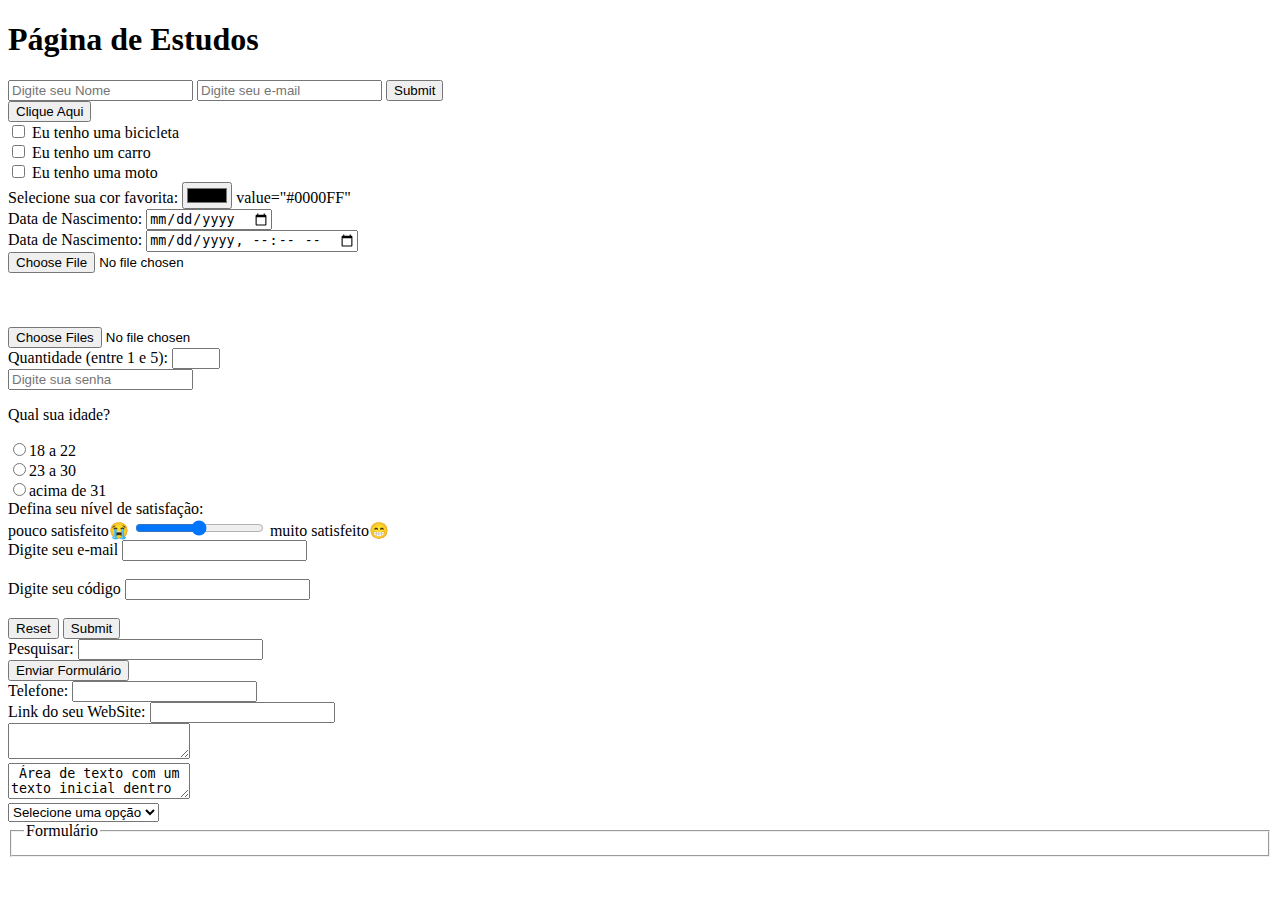
<file: index.html>
<!DOCTYPE html>
<html lang="pt-br">

<head>
    <meta charset="UTF-8">
    <meta name="viewport" content="width=device-width, initial-scale=1.0">
    <title>Formulários</title>
</head>

<body>
    <h1>Página de Estudos</h1>
    <!-- nome, email, enviar -->
    <form metod="get" action="envio_dados.php">
        <input type="text" name="nome" placeholder="Digite seu Nome">
        <input type="e-mail" name="email" placeholder="Digite seu e-mail">
        <input type="submit" name="enviar" placeholder="Enviar">
    </form>

    <!-- botão clique aqui -->
    <form>
        <input type="button" value="Clique Aqui" onclick="msg()">
    </form>

    <!-- veículo -->
    <form>
        <input type="checkbox" name="veículo1" value="bicicleta">
        Eu tenho uma bicicleta<br>
        <input type="checkbox" name="veículo2" value="carro">
        Eu tenho um carro<br>
        <input type="checkbox" name="veículo3" value="moto">
        Eu tenho uma moto
    </form>

    <!-- cor favorita -->
    <form>
        Selecione sua cor favorita: <input type="color" name="favcolor">
        value="#0000FF"
    </form>

    <!-- data nascimento -->
    <form>
        Data de Nascimento: <input type="date" name="nascimento">
    </form>

    <!-- data nascimento com hora -->
    <form>
        Data de Nascimento: <input type="datetime-local" name="bdaytime">
    </form>

    <!-- Para permitir o envio de um arquivo por vez -->
    <form>
        <input type="file" name="arquivos">
    </form>
    <br><br><br>

    <!-- Para permitir seleção de múltiplos arquivos -->
    <form>
        <input type="file" name="arquivos" multiple>
    </form>

    <!-- número de 1 a 5 -->
    <form>
        Quantidade (entre 1 e 5): <input type="number" name="qtd" min="1" max="5">
    </form>

    <!-- senha -->
    <form>
        <input type="password" name="senha" placeholder="Digite sua senha">
    </form>

    <!-- idade -->
    <form>
        <p>Qual sua idade?</p>
        <input type="radio" name="idade" value="18_22">18 a 22<br>
        <input type="radio" name="idade" value="23_30">23 a 30<br>
        <input type="radio" name="idade" value="mais31">acima de 31<br>
    </form>

    <!-- satisfação -->
    <form>
        Defina seu nível de satisfação:<br>
        pouco satisfeito😭
        <input type="range" name="satisfacao" min="0" max="10">
        muito satisfeito😁
    </form>

    <!-- label= funcionar o reset -->
    <!-- email, código, submit -->
    <form>
        <label for="email"> Digite seu e-mail</label>
        <input type="email" id="email" name="email"><br><br>
        <label for="pin">Digite seu código</label>
        <input type="text" id="pin" maxlength="4"><br><br>
        <input type="reset" value="Reset">
        <input type="submit" value="Submit">
    </form>

    <!-- pesquisa -->
    <form>
        Pesquisar: <input type="search" name="q">
    </form>

    <!-- botão enviar formulário -->
    <form>
        <input type="submit" value="Enviar Formulário">
    </form>

    <!-- telefone -->
    <form>
        Telefone: <input type="tel" name="usetel">
    </form>

    <!-- link website -->
    <form>
        Link do seu WebSite: <input type="url" name="webpage">
    </form>

    <!-- área texto -->
    <form>
        <textarea></textarea>
        <br>
        <textarea> Área de texto com um texto inicial dentro</textarea>
    </form>

    <!-- selecione uma opção -->
    <select name="lista" id="lista">
        <option>Selecione uma opção</option>
        <option>Macarrão</option>
        <option>Pizza</option>
        <option>Nhoque</option>
        <option>Canelone</option>
    </select>

    <!-- text area - formulário -->
    <fieldset>
        <legend>Formulário</legend>
    </fieldset>

    <script>
        function msg() {
            alert("Você clicou no botão!")
        }
    </script>
</body>

</html>
</file>
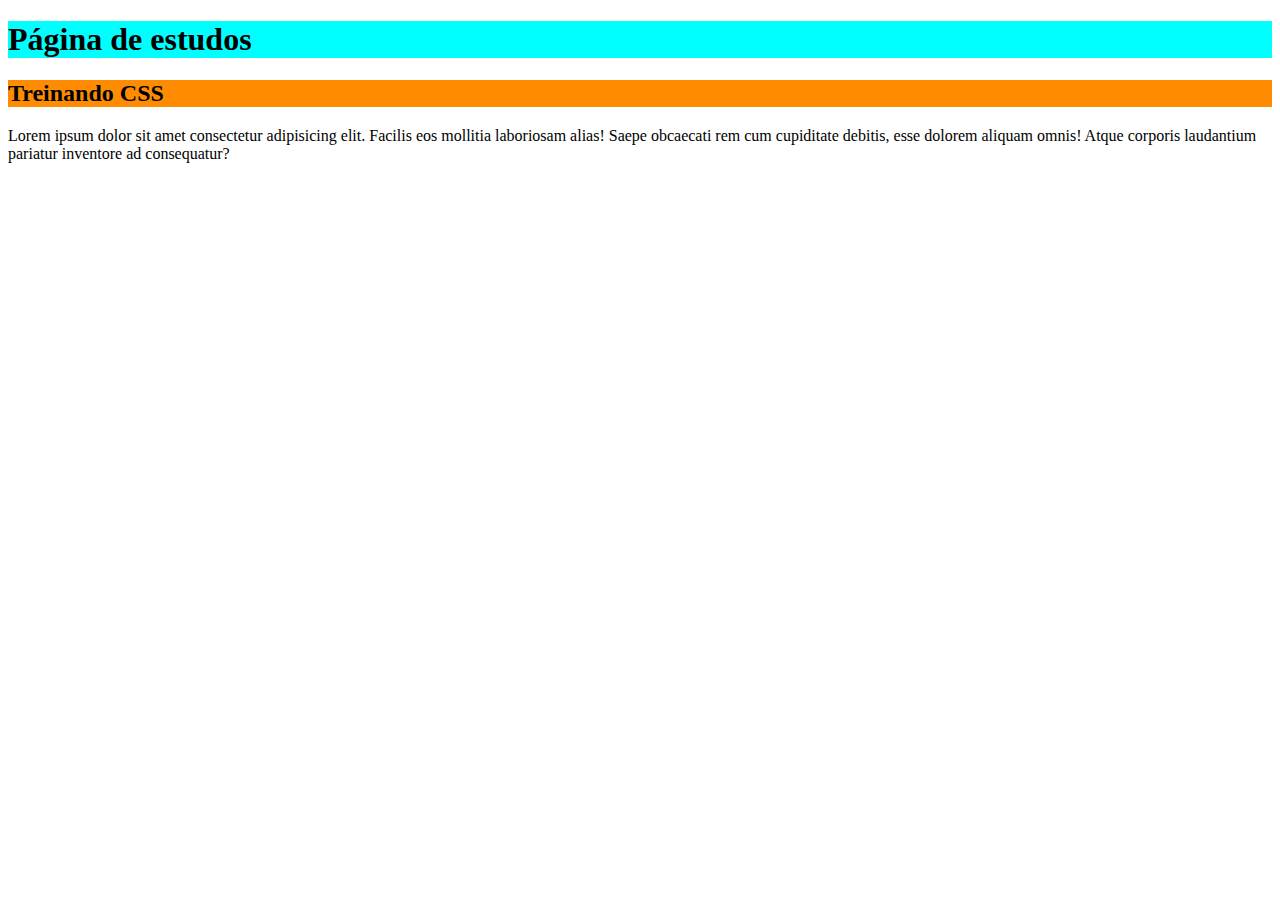
<file: exemplo_aula/index.html>
<!DOCTYPE html>
<html lang="pt-br">

<head>
    <meta charset="UTF-8">
    <meta name="viewport" content="width=device-width, initial-scale=1.0">
    <title>Página de estudos CSS</title>
    <link rel="stylesheet" href="estilo.css">
</head>

<body>
    <h1>Página de estudos</h1>
    <h2>Treinando CSS</h2>
    <p>Lorem ipsum dolor sit amet consectetur adipisicing elit. Facilis eos mollitia laboriosam alias! Saepe obcaecati
        rem cum cupiditate debitis, esse dolorem aliquam omnis! Atque corporis laudantium pariatur inventore ad
        consequatur?</p>
</body>

</html>
</file>
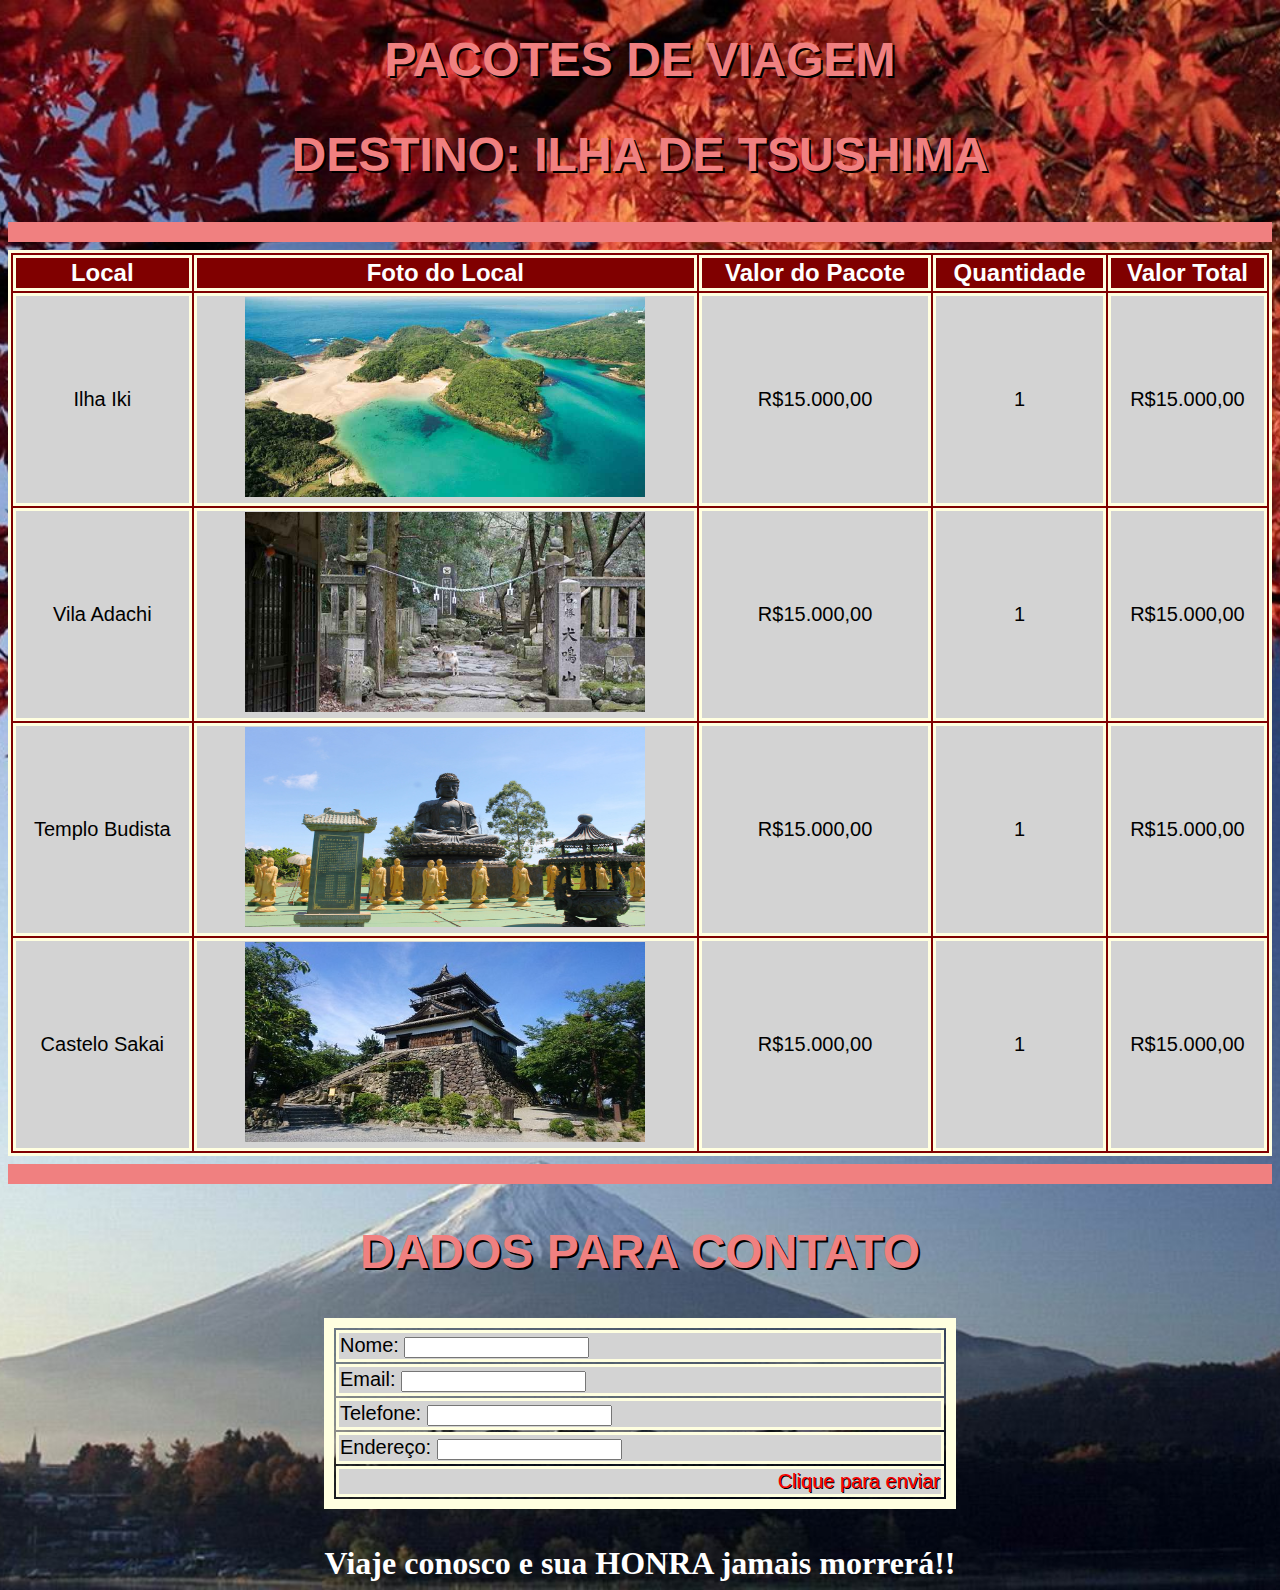
<file: pacote_de_viagens/index.html>
<!DOCTYPE html>
<html lang="pt-br">
<head>
    <meta charset="UTF-8">
    <meta name="viewport" content="width=device-width, initial-scale=1.0">
    <title>Pacote de Viagens - Tsushima</title>
    <link rel="stylesheet" href="css/estilo.css">
</head>
<body>
    <h1>PACOTES DE VIAGEM</h1>
    <h2>DESTINO: ILHA DE TSUSHIMA</h2>
    <hr>
    <table width=100% id="tabela">
        <th>Local</th>
        <th>Foto do Local</th>
        <th>Valor do Pacote</th>
        <th>Quantidade</th>
        <th>Valor Total</th>
        <tr>
            <td>Ilha Iki</td>
            <td><img src="imagens/img01.jpg"></td>
            <td>R$15.000,00</td>
            <td>1</td>
            <td>R$15.000,00</td>
        </tr>
        <tr>
            <td>Vila Adachi</td>
            <td><img src="imagens/img02.jpg"></td>
            <td>R$15.000,00</td>
            <td>1</td>
            <td>R$15.000,00</td>
        </tr>
        <tr>
            <td>Templo Budista</td>
            <td><img src="imagens/img03.jpg"></td>
            <td>R$15.000,00</td>
            <td>1</td>
            <td>R$15.000,00</td>
        </tr>
        <tr>
            <td>Castelo Sakai</td>
            <td><img src="imagens/img04.jpg"></td>
            <td>R$15.000,00</td>
            <td>1</td>
            <td>R$15.000,00</td>
        </tr>
    </table>
    <hr>
    <h2>DADOS PARA CONTATO</h2>
    <table id="contato">
        <tr>
            <td>Nome: <input type="text" name="nome"> </td>
        </tr>
        <tr>
            <td>Email: <input type="email" name="email"></td>
        </tr>
        <tr>
            <td>Telefone: <input type="tel" name="tel"></td>
        </tr>
        <tr>
            <td>Endereço: <input type="text" name="end"></td>
        </tr>
        <tr>
            <td id="botao">Clique para enviar</td>
        </tr>
    </table>
    <br><br>
    <footer>Viaje conosco e sua HONRA jamais morrerá!!</footer>
</body>
</html>
</file>
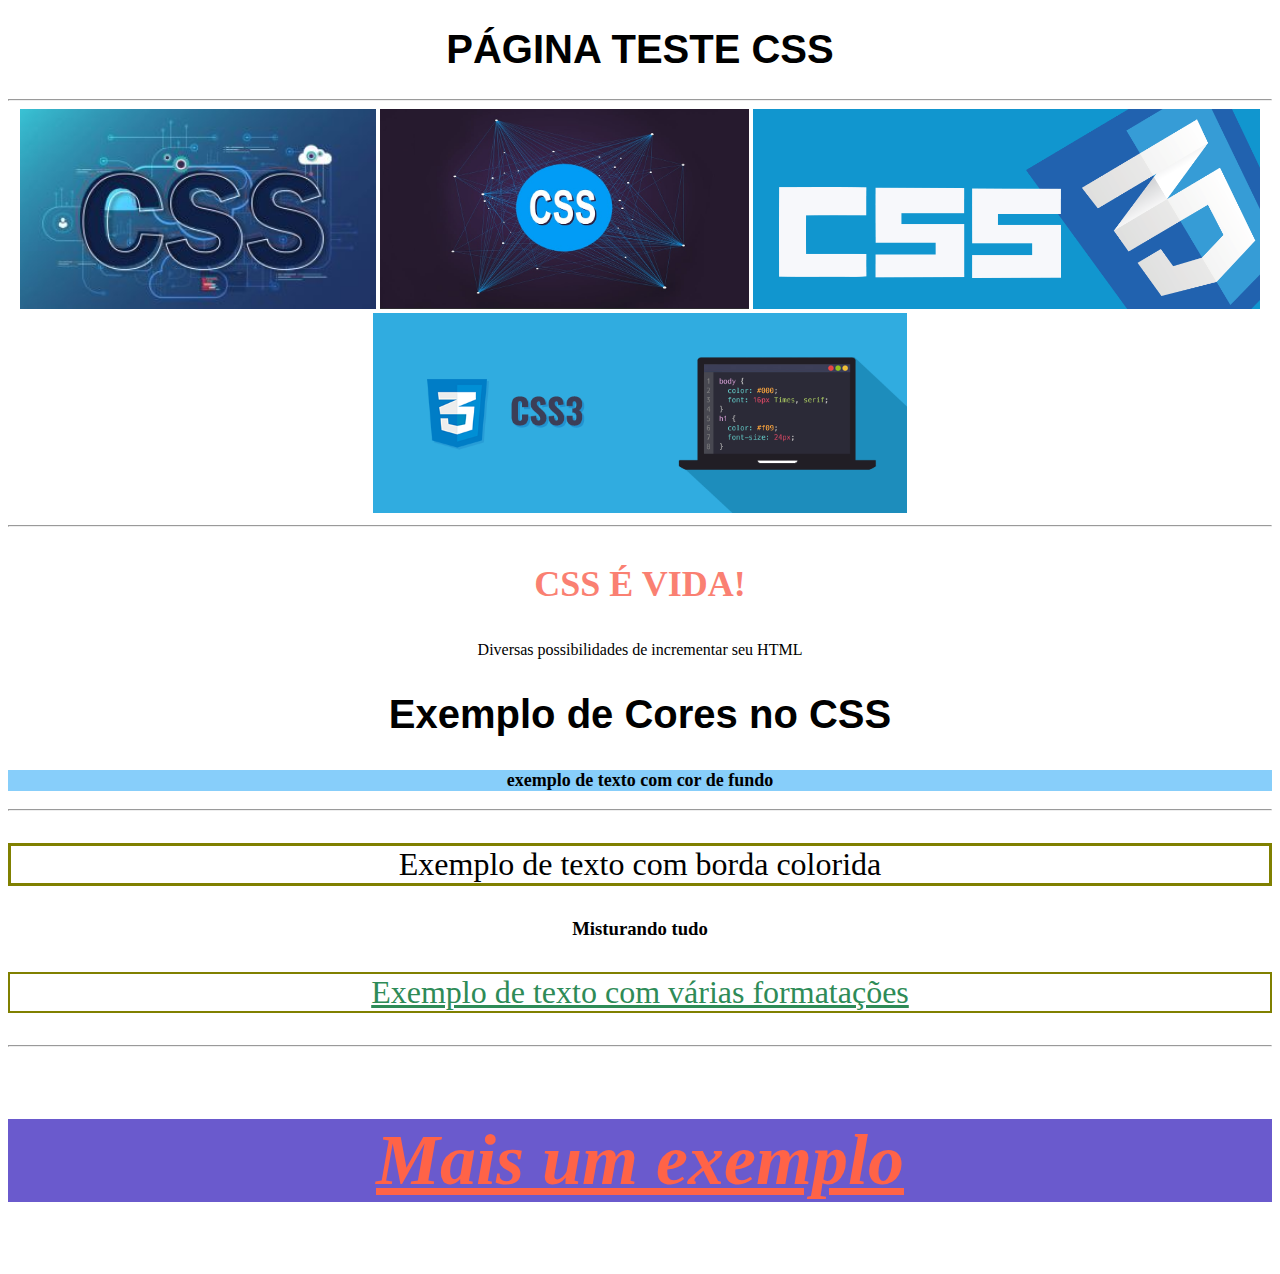
<file: css2.html>
<!DOCTYPE html>
<html lang="pt-br">

<head>
    <meta charset="UTF-8">
    <meta name="viewport" content="width=device-width, initial-scale=1.0">
    <title>Página CSS Teste</title>
    <link rel="stylesheet" href="css/estilo.css">
</head>

<body>
    <h1>PÁGINA TESTE CSS</h1>
    <hr>
    <!-- nav= navegar nas imagens -->
    <nav>
        <img src="imagens/css01.jpg">
        <img src="imagens/css02.jpg">
        <img src="imagens/css03.png">
        <img src="imagens/css04.png">
    </nav>
    <hr>
    <!-- id= pra ligar a informação do estilo.css pra cá -->
    <p id="css">CSS É VIDA!</p>
    <p>Diversas possibilidades de incrementar seu HTML</p>
    <h2>Exemplo de Cores no CSS</h2>
    <p id="fundo">exemplo de texto com cor de fundo</p>
    <hr>
    <p id="borda">Exemplo de texto com borda colorida</p>
    <h3>Misturando tudo</h3>
    <p id="mistura1">Exemplo de texto com várias formatações</p>
    <hr>
    <p id="mistura2">Mais um exemplo</p>
</body>

</html>
</file>
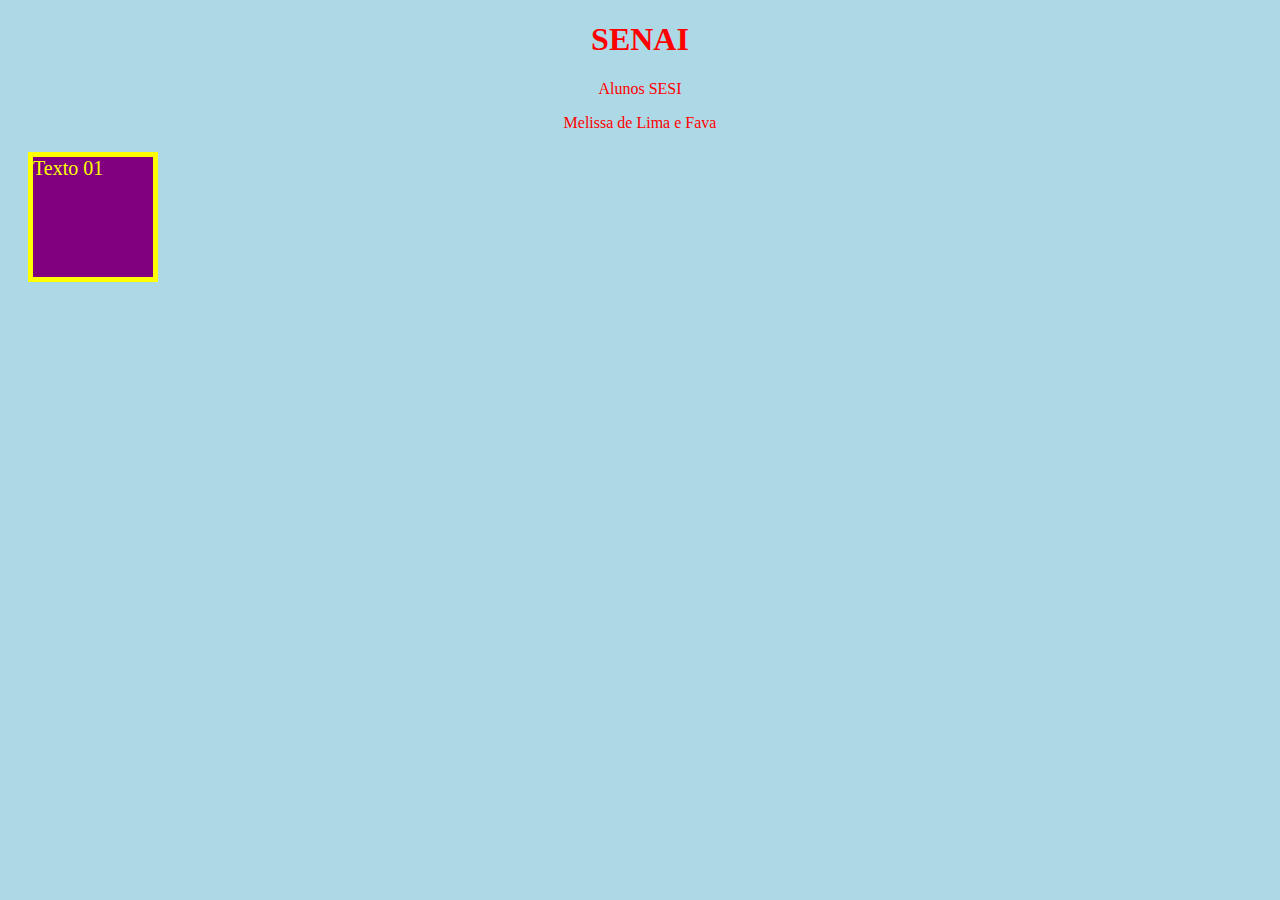
<file: estudos_css.html>
<!DOCTYPE html>
<html lang="pt-br">

<head>
    <meta charset="UTF-8">
    <meta name="viewport" content="width=device-width, initial-scale=1.0">
    <title>Estudos CSS</title>
    <style>
        /* *{
        
        } */

        body {
            background-color: lightblue;
        }

        /* h1= seletor; color= propriedade; white= valor; TUDO JUNTO= DECLARAÇÃO */
        /* h1 {
            color: white;
            text-align: center;
        }

        p {
            font-size: 20px;
        } */

        h1,
        h2,
        p {
            text-align: center;
            color: red;
        }

        .centralizado {
            text-align: center;
            color: red;
        }

        #para1 {
            background-color: purple;
            width: 120px;
            height: 120px;
            border: 5px solid yellow;
            margin: 20px;
            color: yellow;
            font-size: 20px;
        }
    </style>
</head>

<body>
    <h1>SENAI</h1>
    <p>Alunos SESI</p>
    <p class="centralizado">Melissa de Lima e Fava</p>
    <div id="para1">
        Texto 01
    </div>
</body>

</html>
</file>
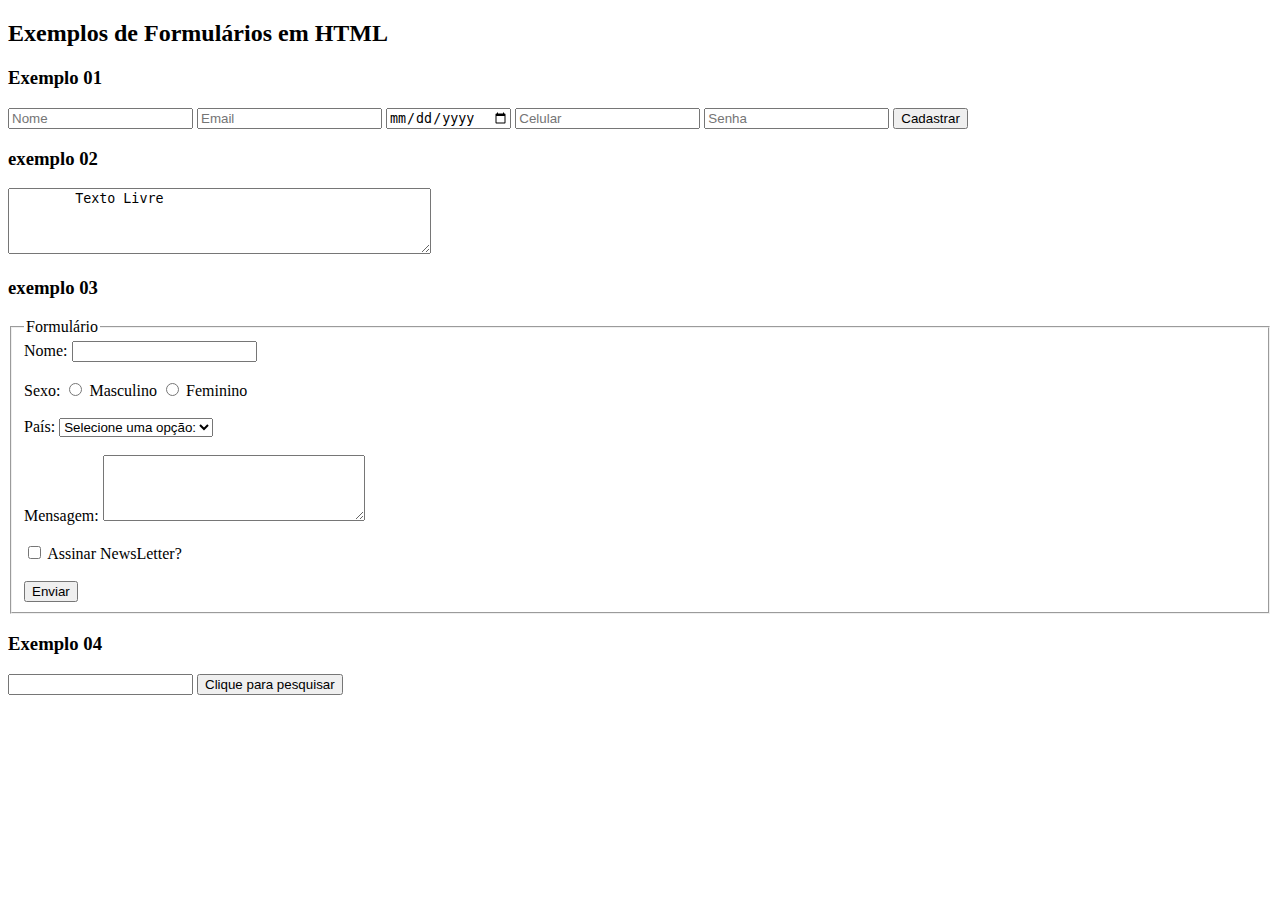
<file: formulario.html>
<!DOCTYPE html>
<html lang="pt-br">

<head>
    <meta charset="UTF-8">
    <meta name="viewport" content="width=device-width, initial-scale=1.0">
    <title>Formulários Prova</title>
</head>

<body>
    <h2>Exemplos de Formulários em HTML</h2>
    <h3>Exemplo 01</h3>
    <!-- nome, email, aniversário, celular, senha, cadastrar -->
    <form>
        <input type="text" placeholder="Nome" name="nome">
        <input type="email" placeholder="Email" name="email">
        <input type="date" name="aniversario">
        <input type="tel" placeholder="Celular" name="celular">
        <input type="password" placeholder="Senha" name="senha">
        <button type="submit">Cadastrar</button>
    </form>

    <!-- text area -->
    <h3>exemplo 02</h3>
    <textarea rows="4" cols="50">
        Texto Livre
    </textarea>

    <!-- nome, sexo, país, assinar -->
    <h3>exemplo 03</h3>
    <form>
        <fieldset>
            <legend>Formulário</legend>
            <label for="name">Nome:</label>
            <input type="text" name="name"><br><br>
            <label for="sex">Sexo:</label>
            <input type="radio" name="sex" id="male" value="male">
            <label for="male">Masculino</label>
            <input type="radio" name="sex" id="female" value="female">
            <label for="female">Feminino</label><br><br>
            <label for="coutry">País: </label>
            <select>name="country" id="country">
                <option>Selecione uma opção:</option>
                <option>Brasil</option>
                <option>Argentina</option>
                <option>Coreia do Norte</option>
                <option>Japão</option>
            </select><br><br>

            <!-- link pesquisar -->
            <label for="message">Mensagem: </label>
            <textarea name="message" id="message" cols="30" rows="4"></textarea><br><br>
            <input type="checkbox" name="newsletter" id="newsletter">
            <label for="newsletter">Assinar NewsLetter?</label><br><br>
            <input type="submit" value="Enviar">
        </fieldset>
    </form>
    <h3>Exemplo 04</h3>
    <form method="GET" action="https://www.google.com/search" target="_blank">
        <input type="search" name="q">
        <input type="submit" value="Clique para pesquisar">

</body>

</html>
</file>
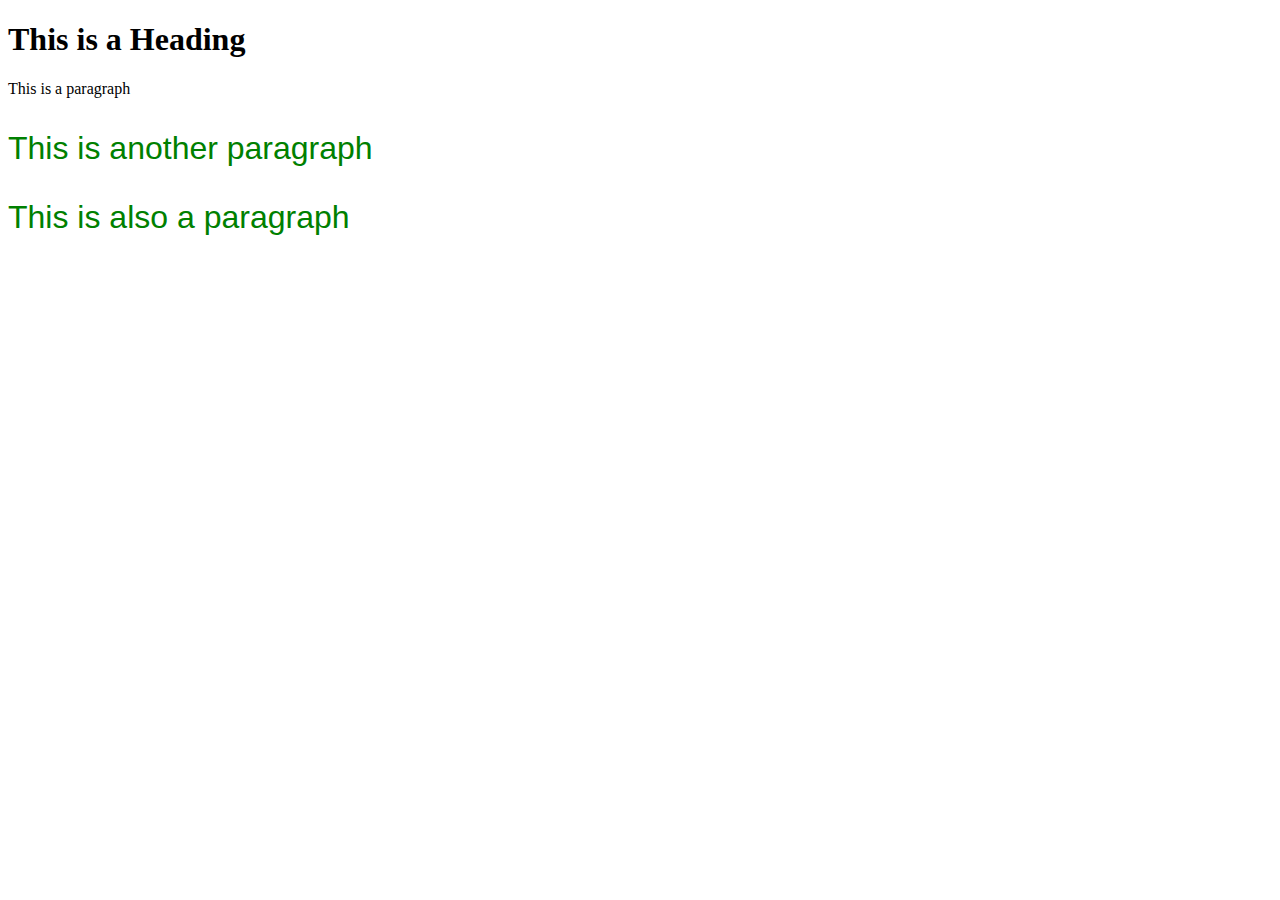
<file: index3.html>
<!DOCTYPE html>
<html lang="pt-br">

<head>
    <meta charset="UTF-8">
    <meta name="viewport" content="width=device-width, initial-scale=1.0">
    <title>INDEX 03 MELISSA</title>
    <style>
        .colortext {
            color: green;
            font-size: 32px;
            font-family: Arial, Helvetica, sans-serif;
        }
    </style>
</head>

<body>
    <h1>This is a Heading</h1>
    <p>This is a paragraph</p>
    <p class="colortext">This is another paragraph</p>
    <p class="colortext">This is also a paragraph</p>
</body>

</html>
</file>
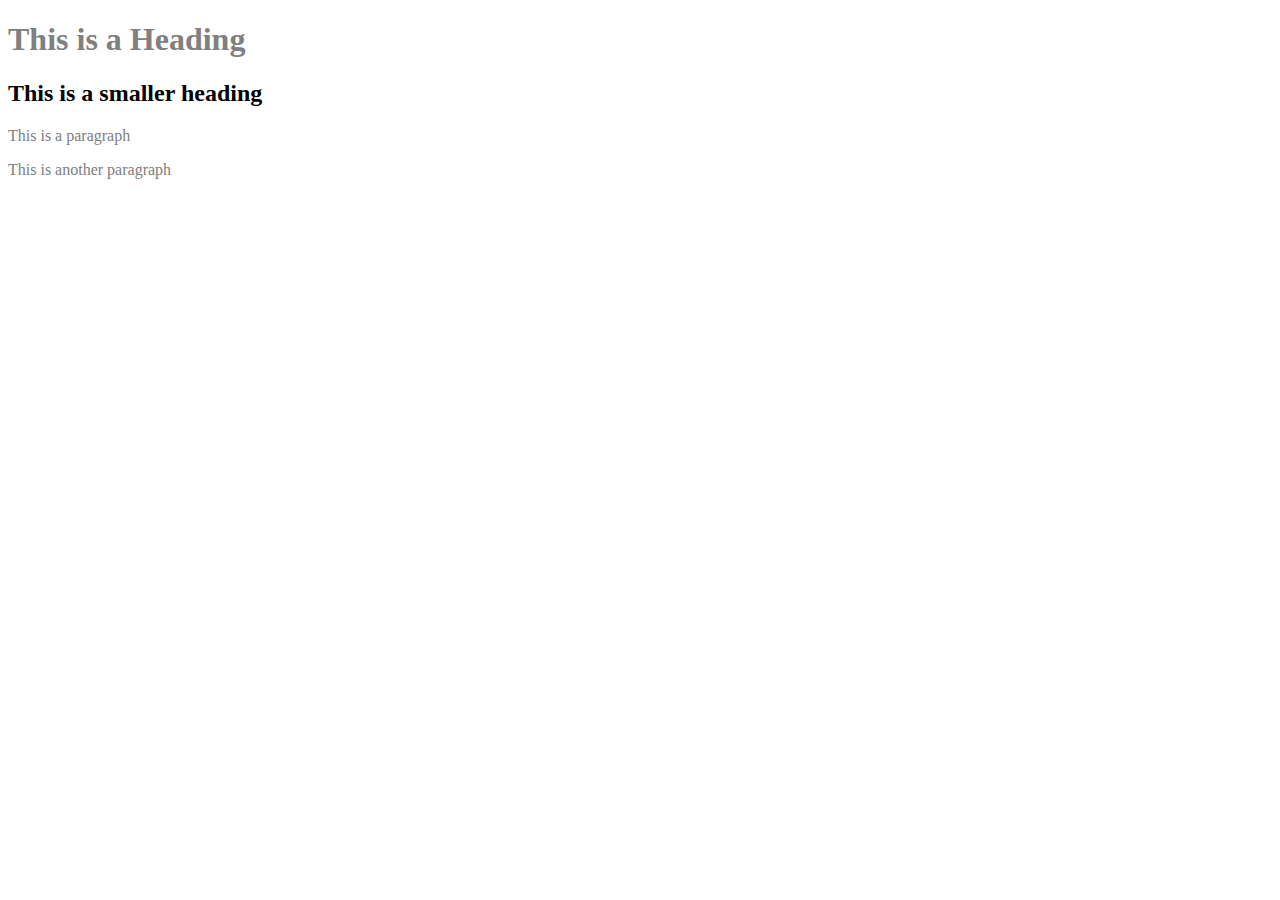
<file: index4.html>
<!DOCTYPE html>
<html lang="pt-br">

<head>
    <meta charset="UTF-8">
    <meta name="viewport" content="width=device-width, initial-scale=1.0">
    <title>INDEX 04 MELISSA</title>
    <style>
        h1,
        p {
            color: gray;
        }
    </style>
</head>

<body>
    <h1>This is a Heading</h1>
    <h2>This is a smaller heading</h2>
    <p>This is a paragraph</p>
    <p>This is another paragraph</p>
</body>

</html>
</file>
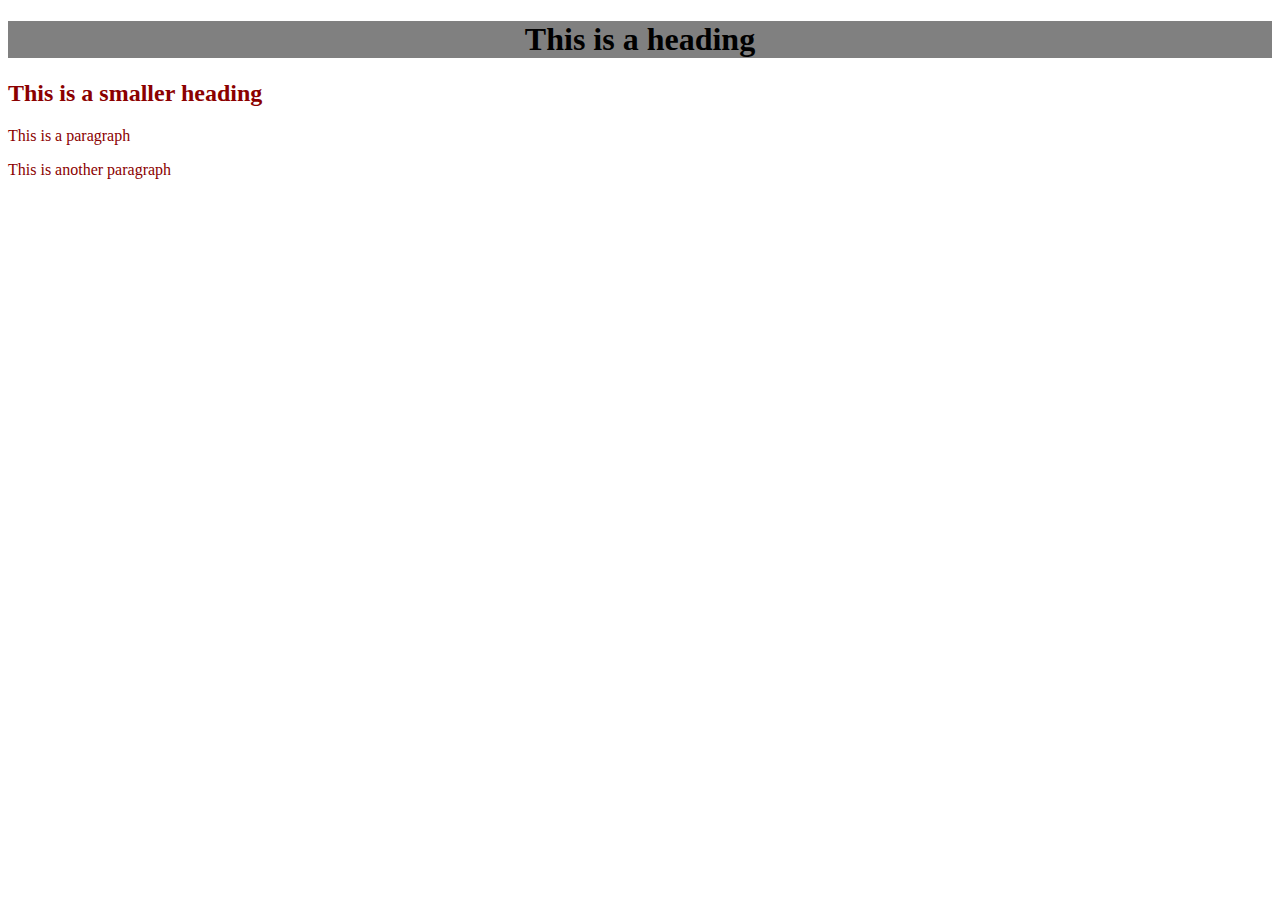
<file: index5.html>
<!DOCTYPE html>
<html lang="pt-br">

<head>
    <meta charset="UTF-8">
    <meta name="viewport" content="width=device-width, initial-scale=1.0">
    <title>INDEX 05 MELISSA</title>
    <style>
        h2,
        p {
            color: darkred;
        }

        h1 {
            text-align: center;
            background-color: gray;
        }
    </style>
</head>

<body>
    <h1>This is a heading</h1>
    <h2>This is a smaller heading</h2>
    <p>This is a paragraph</p>
    <p>This is another paragraph</p>
</body>

</html>
</file>
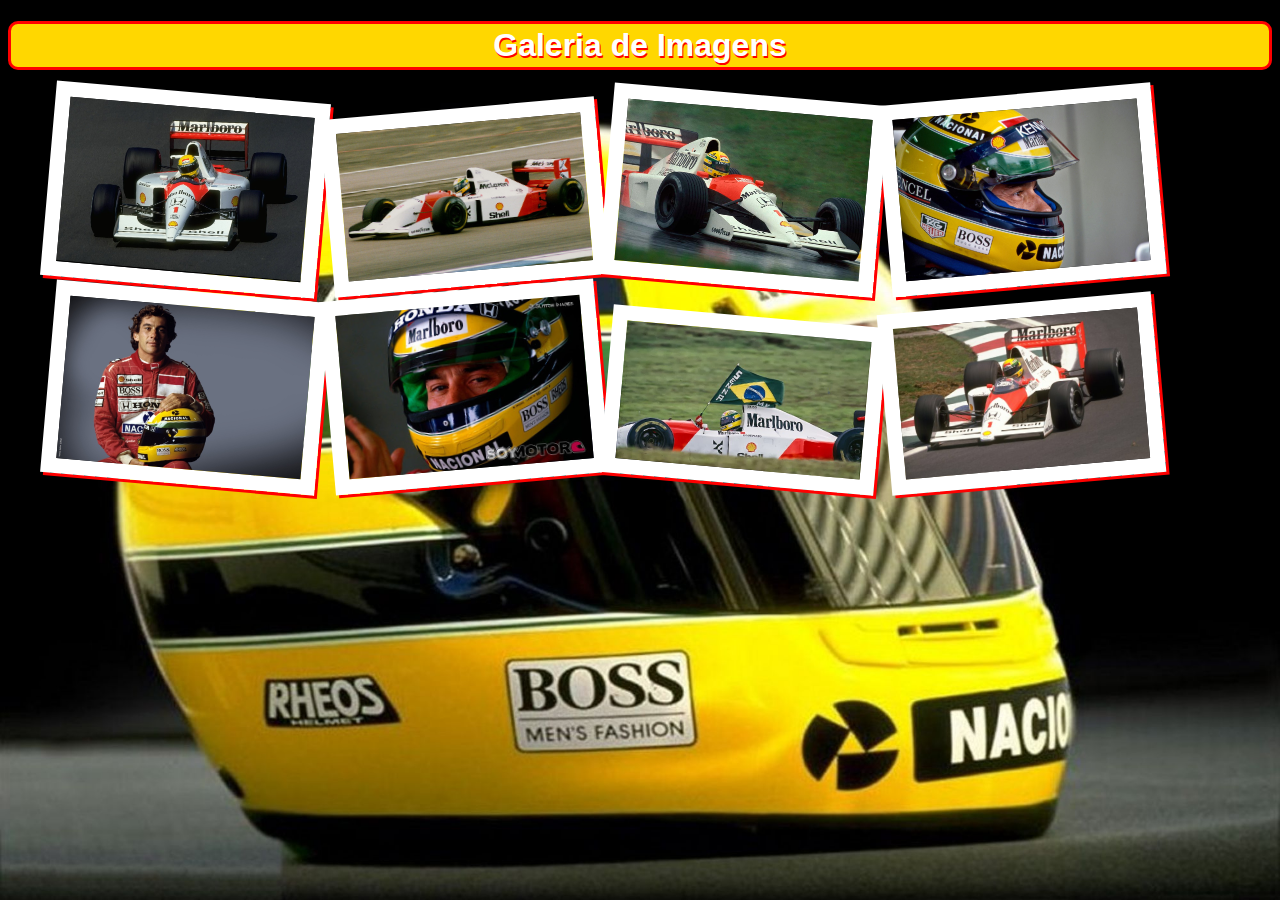
<file: galeria/galeria.html>
<!DOCTYPE html>
<html lang="pt-br">

<head>
    <meta charset="UTF-8">
    <meta name="viewport" content="width=device-width, initial-scale=1.0">
    <title>Galeria F1</title>
    <link rel="stylesheet" href="css/estilo.css">
</head>

<body>
    <h1>Galeria de Imagens</h1>
    <ul>
        <img class="imagem rotacao1" src="imagens/image1.jpg"> 
        <img class="imagem rotacao2" src="imagens/image2.jpg"> 
        <img class="imagem rotacao1" src="imagens/image3.jpg"> 
        <img class="imagem rotacao2" src="imagens/image4.jpg"> 
        <img class="imagem rotacao1" src="imagens/image5.jpg"> 
        <img class="imagem rotacao2" src="imagens/image6.jpg"> 
        <img class="imagem rotacao1" src="imagens/image7.jpg"> 
        <img class="imagem rotacao2" src="imagens/image8.jpg"> 
    </ul>
</body>

</html>
</file>
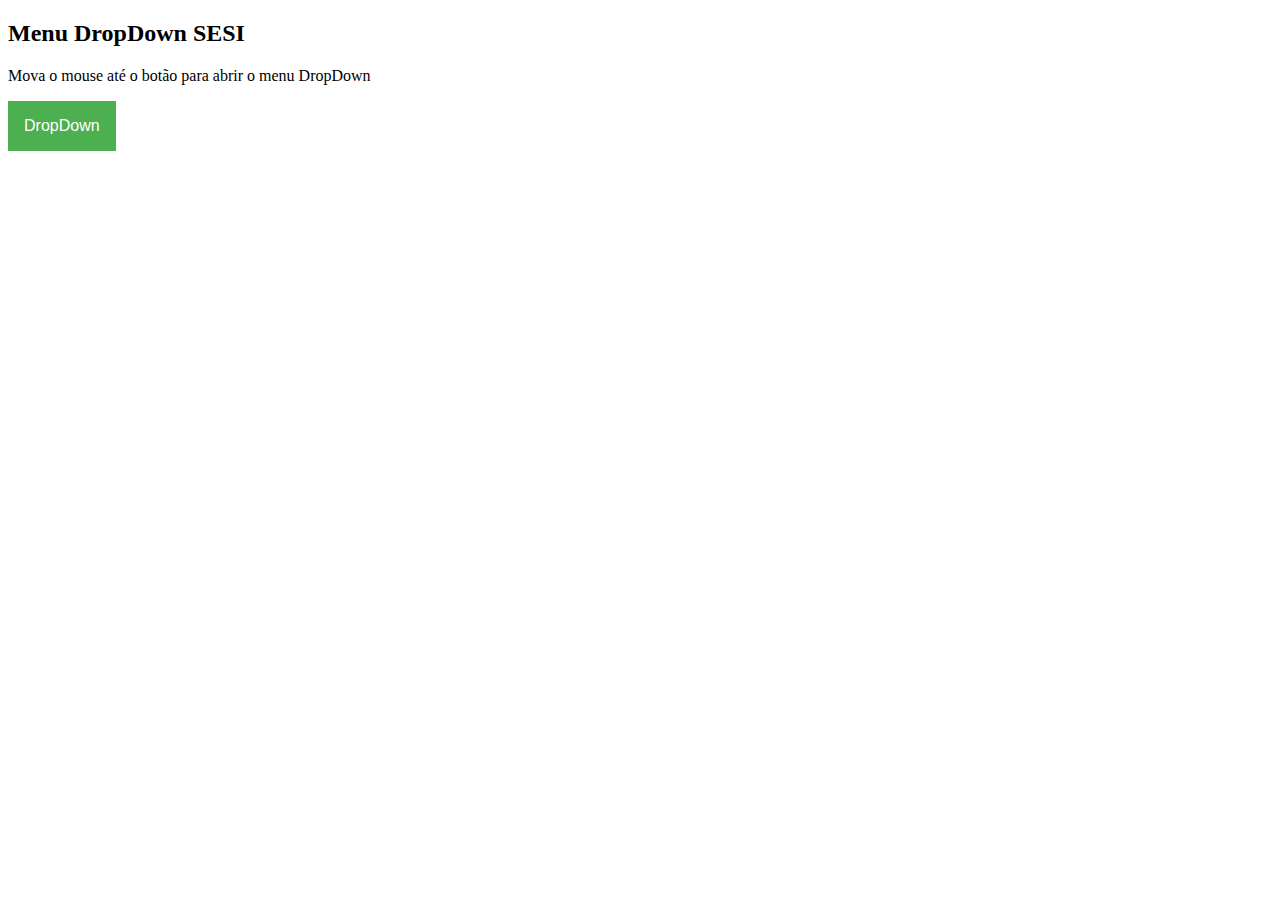
<file: menus/menudropdown.html>
<!DOCTYPE html>
<html lang="pt-br">

<head>
    <meta charset="UTF-8">
    <meta name="viewport" content="width=device-width, initial-scale=1.0">
    <title>Menu DropDown</title>
    <style>
        .dropbtn {
            background-color: #4caf50;
            color: white;
            padding: 16px;
            font-size: 16px;
            border: none;
            cursor: pointer;
        }

        .dropdown {
            /* o elemento continua ocupando o mesmo espaço */
            /* mas pode ser movido a qualquer momento com top, left, right e bottom */
            /* tipo a mamãe pata, ela vai pra onder quer */
            position: relative;
            display: inline-block;
        }

        .dropdown-conteudo {
            display: none;
            /* aqui já são os patinhos, seguem a mamãe pata onde ela for */
            position: absolute;
            background-color: #f9f9f9;
            min-width: 160px;
            box-shadow: 0px 8px 16px 0px rgb(from 0, 0, 0, 0.2);
            /* sobrepoe a imagem */
            z-index: 1;
        }

        .dropdown-conteudo a {
            color: black;
            padding: 12px 16px;
            text-decoration: none;
            /* faz o link ocupar toda a largura disponível */
            display: block;
        }

        .dropdown-conteudo a:hover {
            background-color: #f1f1f1;
        }

        .dropdown:hover .dropdown-conteudo {
            /* quando o usuário passa o mouse sobre o elemento classe .dropdown o conteúdo */
            /* oculto é exibido */
            display: block;
        }

        .dropdown:hover .dropbtn {
            /* muda a cor do botão principal quando o menu está sendo exibido */
            background-color: #3e8e41;
        }
    </style>
</head>

<body>
    <h2>Menu DropDown SESI</h2>
    <p>Mova o mouse até o botão para abrir o menu DropDown</p>
    <div class="dropdown">
        <button class="dropbtn">DropDown</button>
        <div class="dropdown-conteudo">
            <a href="#">Link 1</a>
            <a href="#">Link 2</a>
            <a href="#">Link 3</a>
        </div>
    </div>
</body>

</html>
</file>
<file: exemplo_aula/estilo.css>
h1 {
    background-color: aqua;
}

h2 {
    background-color: darkorange;
}

body {
    background-image: url(https://sp.senai.br/images/senai.svg);
    background-repeat: no-repeat;
    /* b-position= fela a imagem pra algum lugar (left, right | top, bottom) */
    background-position: right top;
    background-attachment: fixed;
    /* imagem fica fixa */

}
</file>
<file: pacote_de_viagens/css/estilo.css>
body{
    background-image: url("../imagens/japao.jpg");
    background-repeat: no-repeat;
    background-position: top;
    background-size: cover;
    text-align: center;
}

img {
    width: 400px;
    height: 200px;
}

h1, h2{
    font-family: Arial, Helvetica, sans-serif;
    font-size: 48px;
    color: lightcoral;
    text-shadow: black 2px 2px ;
}

#contato{
    text-align: left;
    font-size: 30px;
    border-style: solid;
    border-color: lightyellow;
    border-width: 10px;
    width: 50%;
    margin: auto;
}

#tabela{
    border-style: solid;
    background-color: maroon;
    border-color: lightyellow;
    font-size: 24px;
    color: white;
}

th {
    border-style: solid;
    background-color: maroon;
    border-color: lightyellow;
    font-family: Arial, Helvetica, sans-serif;
    font-size: 24px;
    color:white;
}

td {
    border-style: solid;
    background-color: lightgrey;
    border-color: lightyellow;
    font-family: Arial, Helvetica, sans-serif;
    font-size: 20px;
    color: black;
}

#botao{
    color: red;
    text-shadow: black 1px 1px;
    text-align: right;
}

hr{
    border: 10px solid lightcoral;
}

footer{
    font-family: cursive;
    font-size: xx-large;
    font-weight: bolder;
    color: white;
}
</file>
<file: css/estilo.css>
body {
    text-align: center;
}

h1,
h2 {
    font-size: 40px;
    font-family: Verdana, Geneva, Tahoma, sans-serif;
}

img {
    width: 3oopx;
    height: 200px;
}

#css {
    font-size: 36px;
    color: salmon;
    font-weight: bold;
}

#fundo {
    background-color: lightskyblue;
    font-size: large;
    font-weight: bolder;
}

#borda {
    border: solid;
    border-color: olive;
    font-size: 32px;
}

#mistura1 {
    border: 2px solid olive;
    font-size: 32px;
    color: seagreen;
    text-decoration: underline;
    font-family: Cambria, Cochin, Georgia, Times, 'Times New Roman', serif;
}

#mistura2 {
    background-color: slateblue;
    font-size: 72px;
    font-weight: bolder;
    font-style: italic;
    border-color: olive;
    color: tomato;
    text-decoration: underline;
}
</file>
<file: galeria/css/estilo.css>
body {
    background-image: url('../imagens/capacete-ayrton-senna-senna.jpg');
    /* a imagem cobre toda a área visível do body, mesmo que precise cortar um pedacinho */
    background-size: cover;
    /* deixa a imagem fixa */
    background-attachment: fixed;
}

h1 {
    text-align: center;
    text-shadow: red 1px 2px;
    color: white;
    font-family: Verdana, Geneva, Tahoma, sans-serif;
    background-color: gold;
    border: red solid;
    border-radius: 10px;
    padding: 3px;
}

.imagem {
    border: 15px solid white;
    /* largura e altura em porcentagem do elemento pai */
    width: 20%;
    height: 20%;
    box-shadow: 3px 3px red;
    /* deixa o elemento como referencia p posicionar coisas dentro dele */
    /* permite deslocamentos se precisar */
    position: relative;
    /* qualquer mudança que possa der animada (vai ser feita suavamente) */
    transition: linear 0.25s;
}

.rotacao1 {
    /* gira o elemento 5 graus sentido horário */
    transform: rotate(5deg);
}

.rotacao2 {
    /* com o - (negativo) ele gira sentido antihorário */
    transform: rotate(-5deg);
}

.imagem:hover {
    /* desfaz qualquer rotação e aumenta o zoom em 1.5x o tamanho */
    transform: rotate(0deg) scale(1.5);
}
</file>
